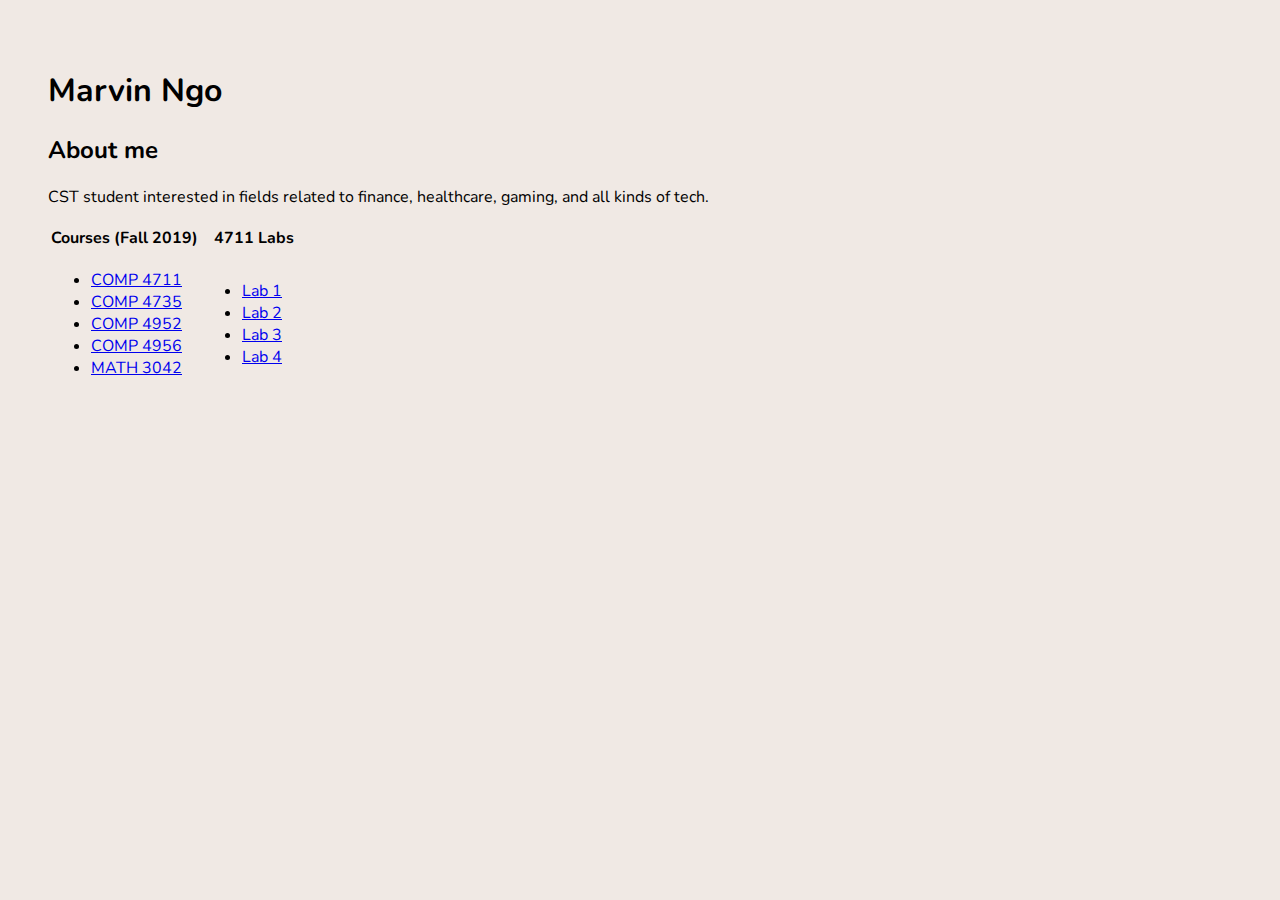
<file: index.html>
<!DOCTYPE html>
<html>
<head>
    <title>
        Marvin Ngo home page
    </title>
    <link href="https://fonts.googleapis.com/css?family=Nunito&display=swap" rel="stylesheet">
    <style>
        body {
            background-color: #F0E9E4;
            font-family: 'Nunito', sans-serif;
            padding: 40px;
        }
    </style>
</head>
<body>
<h1>
    Marvin Ngo
</h1>
<h2>About me</h2>
<p>
    CST student interested in fields related to finance, healthcare, gaming, and all kinds of tech. 
</p>
<table>
    <tr>
        <th>Courses (Fall 2019)</th>
        <th>&nbsp;&nbsp;&nbsp;4711 Labs</th>
    </tr>
    <tr>
        <td>
            <ul>
                <li>
                    <a href="https://www.bcit.ca/study/outlines/20193035498">COMP 4711</a>
                </li>
                <li>
                    <a href="https://www.bcit.ca/study/outlines/20193035501">COMP 4735</a>
                </li>
                <li>
                    <a href="https://www.bcit.ca/study/outlines/20193035507">COMP 4952</a>
                </li>
                <li>
                    <a href="https://www.bcit.ca/study/outlines/20193035509">COMP 4956</a>
                </li>
                <li>
                    <a href="https://www.bcit.ca/study/outlines/20193045353">MATH 3042</a>
                </li>
            </ul>
        </td>
        <td>
            <ul>
                <li>
                    <a href="#">Lab 1</a>
                </li>
                <li>
                    <a href="LAB02/lab02.html">Lab 2</a>
                </li>
                <li>
                    <a href="LAB03/lab03.html">Lab 3</a>
                </li>
                <li>
                    <a href="LAB04/lab04.html">Lab 4</a>
                </li>
            </ul>
        </td>
    </tr>
</table>
</body>
</html>
</file>
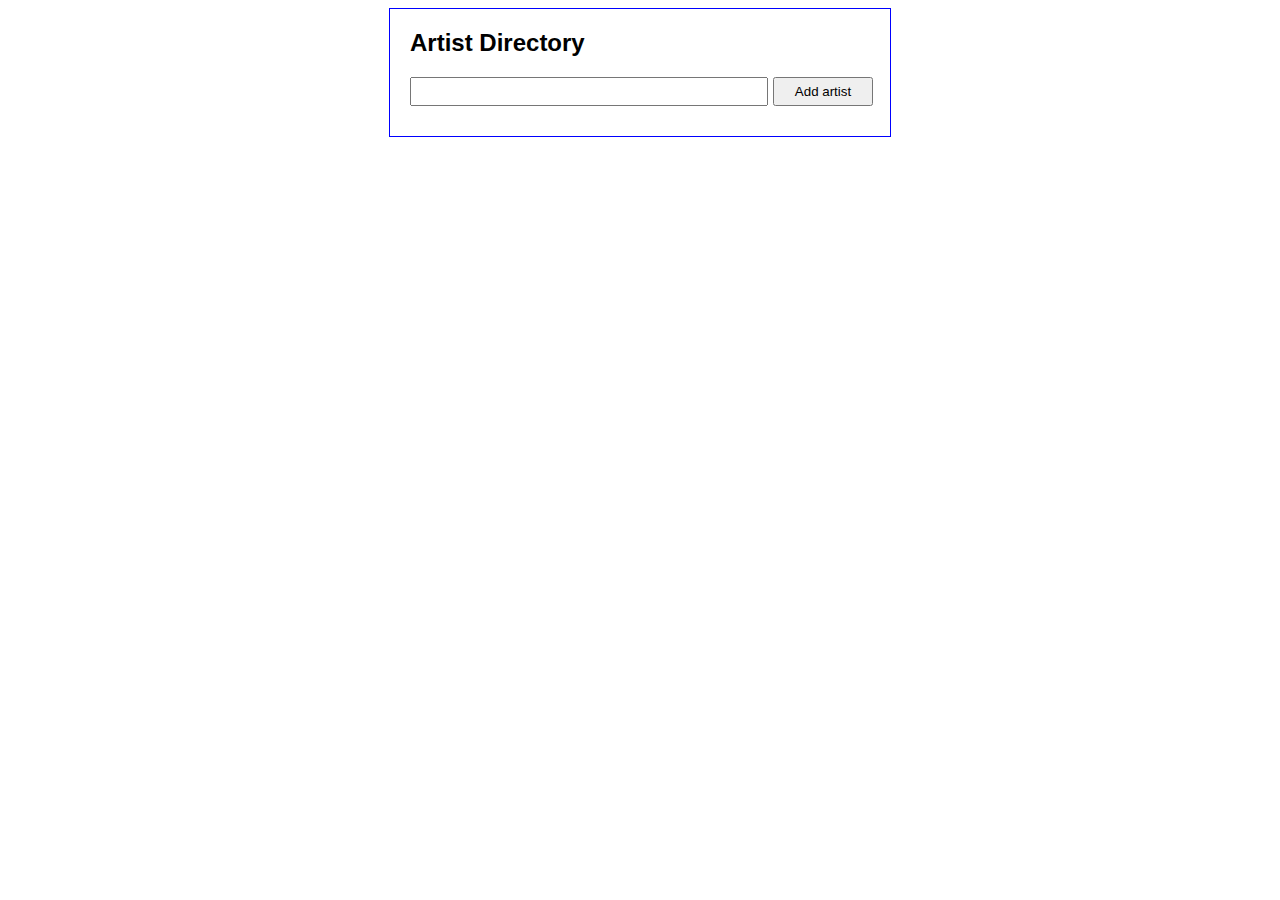
<file: LAB03/lab03.html>
<!DOCTYPE html>
<html>
    <head>
        <title>Artist Directory</title>
        <link href="style.css" rel="stylesheet" type="text/css"/>
        <script src="scripts.js" defer></script>
    </head>
    <body>
       
        <div class="searchBox">
                <h2 class="title">Artist Directory</h2>
                <div class = "searchInputDiv">
                    <input class="searchInput" type="text"/>
                    <button class="addArtistButton" onclick="toggleAddArtist()">Add artist</button>
                </div>
        </div>
        <div class="newArtistForm" id="newEntryForm">
            <input class="artistInputs" id="artistName" type="text" placeholder="Artist Name" maxlength="40">
            <input class="artistInputs" id="artistAbout" type="text" placeholder="About Artist" maxlength="40">
            <input class="artistInputs" id="artistImage" type="text" placeholder="Image URL">
            <input class="addButton" type="submit" value="Add" onclick="addNewArtist()">
            <p id="error">All fields must be filled in</p>
          </div>
        <div class="catalogue" id="artistCatalogue">
        </div>
    </body>
</html>
</file>
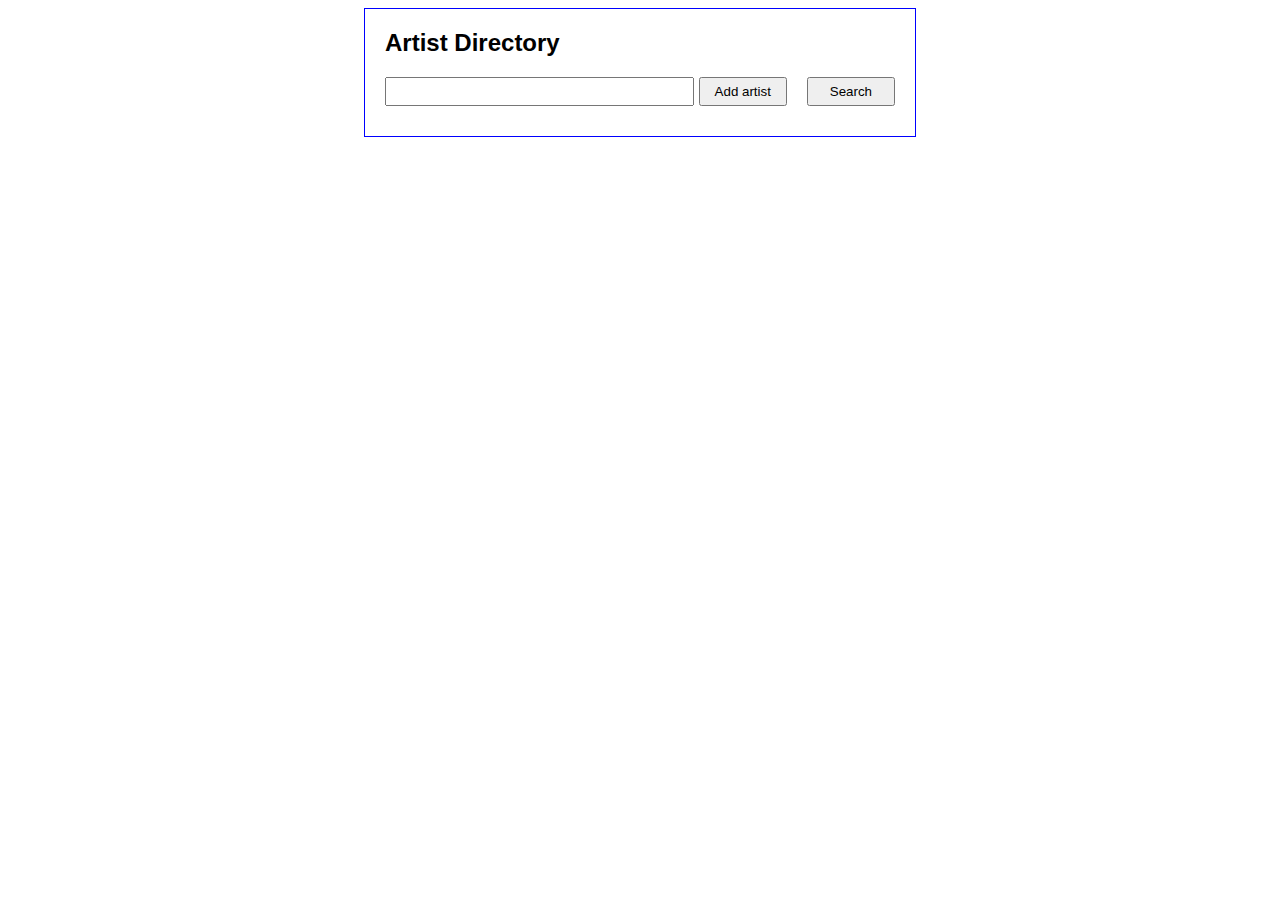
<file: LAB04/lab04.html>
<!DOCTYPE html>
<html>
    <head>
        <title>Artist Directory</title>
        <link href="style.css" rel="stylesheet" type="text/css"/>
        <script src="scripts.js" defer></script>
    </head>
    <body onload="loadFromLocalStorage()">
        <div class="searchBox">
            <h2 class="title">Artist Directory</h2>
            <div class = "searchInputDiv">
                <input class="searchInput" id="searchBar" type="text"/>
                <button class="smallButton" onclick="toggleAddArtist()">Add artist</button>
                <button class="smallButton" onclick="search()">Search</button>
            </div>
        </div>
        <div class="newArtistForm" id="newEntryForm">
            <input class="artistInputs" id="artistName" type="text" placeholder="Artist Name" maxlength="40">
            <input class="artistInputs" id="artistAbout" type="text" placeholder="About Artist" maxlength="40">
            <input class="artistInputs" id="artistImage" type="text" placeholder="Image URL">
            <input class="addButton" type="submit" value="Add" onclick="addNewArtist()">
            <p id="error">All fields must be filled in</p>
          </div>
        <div class="catalogue" id="artistCatalogue">
        </div>
    </body>
</html>
</file>
<file: LAB03/style.css>
.artistEntry {
    display: inline-block;
    border-width: 1px;
    border-style: solid;
    border-color:silver;
}
.artistEntry:hover{
    background-color: gainsboro;
    cursor: pointer;
}
.artistInfo {
    padding-top: 30px;
    padding-bottom: 30px;
    width: 400px;

}

.artistName {
    display: inline-block;
    vertical-align: middle;
    font-size: 20px;
    clear: both;
    font-family: 'Trebuchet MS', 'Lucida Sans Unicode', 'Lucida Grande', 'Lucida Sans', Arial, sans-serif;
    width: 200px;
}
.artistPic {
    float: left;
    width: 84px;
    height: 84px;
    margin: 10px;
    border-radius: 10%;
}

.description {
    display: inline-block;
    vertical-align: middle;
    font-size: 12px;
    font-family: 'Trebuchet MS', 'Lucida Sans Unicode', 'Lucida Grande', 'Lucida Sans', Arial, sans-serif;
    width: 250px;
}

.catalogue {
    position: relative;
    margin: 0 auto;
    width: 400px;
}


.searchBox {
    border-width:1px;
    border-style:solid;
    border-color:blue;
    width: 500px;
    margin: 0 auto;
}

.searchInput {
    position: relative;
    display: block;
    margin-left: 20px;
    margin-right: 5px;;
    margin-bottom: 1.5em;
    width: 350px;
    font-size: 20px;
}

.searchInputDiv{
    display: flex; 
}

.addArtistButton {
    width: 100px;
    height: 29px;
}

.title {
    text-align: left;
    padding-left: 20px;
    font-family: 'Lucida Sans Unicode', 'Lucida Grande', 'Lucida Sans', Arial, sans-serif;
}

.newArtistForm{
    position: relative;
    margin: 0 auto;
    max-width: 400px;
    text-align: center;
    display: none;
}

.artistInputs{
    width: 300px;
    height: 30px;
    text-align: center;
    font-size: 1em;
}

.addButton{
    width: 200px;
    height: 50px;
    margin: 0 auto;
}

.deleteButton {
    float: right;
    margin-right: 1em;
    margin-top: -5em;
    background-color: red;
    height: 40px;
}

#error{
    visibility: hidden;
    color: red;
}
</file>
<file: LAB04/style.css>
.artistEntry {
    display: inline-block;
    border-width: 1px;
    border-style: solid;
    border-color:silver;
}
.artistEntry:hover{
    background-color: gainsboro;
    cursor: pointer;
}
.artistInfo {
    padding-top: 30px;
    padding-bottom: 30px;
    width: 400px;

}

.artistName {
    display: inline-block;
    vertical-align: middle;
    font-size: 20px;
    clear: both;
    font-family: 'Trebuchet MS', 'Lucida Sans Unicode', 'Lucida Grande', 'Lucida Sans', Arial, sans-serif;
    width: 200px;
}
.artistPic {
    float: left;
    width: 84px;
    height: 84px;
    margin: 10px;
    border-radius: 10%;
}

.description {
    display: inline-block;
    vertical-align: middle;
    font-size: 12px;
    font-family: 'Trebuchet MS', 'Lucida Sans Unicode', 'Lucida Grande', 'Lucida Sans', Arial, sans-serif;
    width: 250px;
}

.catalogue {
    position: relative;
    margin: 0 auto;
    width: 400px;
}


.searchBox {
    border-width:1px;
    border-style:solid;
    border-color:blue;
    width: 550px;
    margin: 0 auto;
}

.searchInput {
    position: relative;
    display: block;
    margin-left: 20px;
    margin-right: 5px;;
    margin-bottom: 1.5em;
    width: 350px;
    font-size: 20px;
}

.searchInputDiv{
    display: flex; 
}

.smallButton {
    width: 100px;
    height: 29px;
    margin-right: 20px;
}

.title {
    text-align: left;
    padding-left: 20px;
    font-family: 'Lucida Sans Unicode', 'Lucida Grande', 'Lucida Sans', Arial, sans-serif;
}

.newArtistForm{
    position: relative;
    margin: 0 auto;
    max-width: 400px;
    text-align: center;
    display: none;
}

.artistInputs{
    width: 300px;
    height: 30px;
    text-align: center;
    font-size: 1em;
}

.addButton{
    width: 200px;
    height: 50px;
    margin: 0 auto;
}


.deleteButton {
    float: right;
    margin-right: 1em;
    margin-top: -5em;
    background-color: red;
    height: 40px;
}

#error{
    visibility: hidden;
    color: red;
}
</file>
